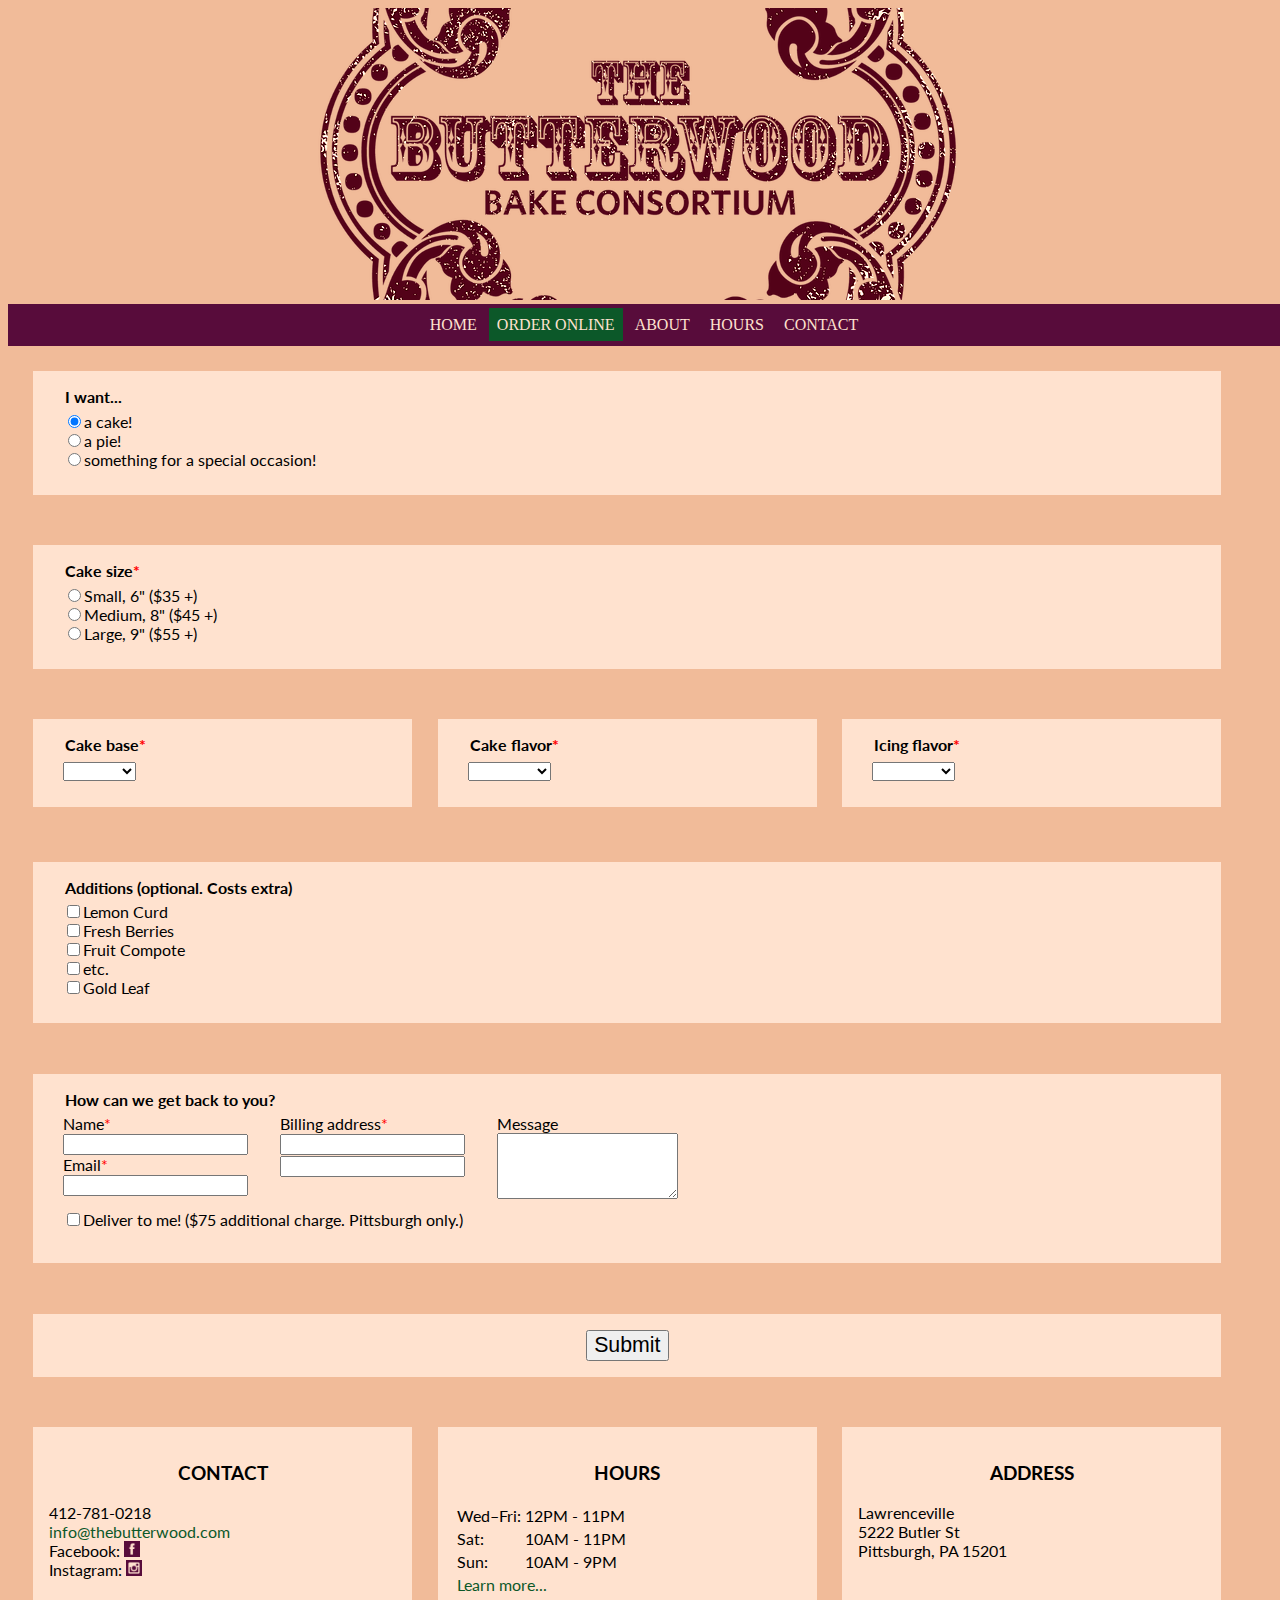
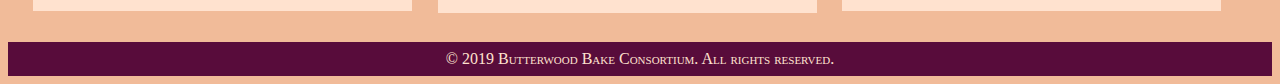
<file: orders.html>
<!DOCTYPE html>
<html>
<head>
	<meta charset="utf-8">
	<meta name="author" content="Jonathan Fischer">
	<meta name="keywords">
	<meta name="description">
	
	<title>Butterwood Bake Consortium</title>
	
	<!-- CSS -->
	<link rel="stylesheet" media="all" type="text/css" href="css/styles.css">
	<link rel="stylesheet" media="screen and (max-width: 640px)" type="text/css" href="css/stylesmobile.css">
	<link rel="stylesheet" media="all" type="text/css" href="css/jquery-ui.css">
	<link rel="stylesheet" media="all" type="text/css" href="css/jquery.lightbox.css">
	
	<!-- Javascript -->
	<script type="text/javascript" src="js/jquery-3.3.1.min.js"></script>
	<script type="text/javascript" src="js/jquery-ui.js"></script>
	<script type="text/javascript" src="js/jquery.lightbox.min.js"></script>
	<script type="text/javascript" src="js/scripts.js"></script>
	<script>
		$(function() {
			$('#gallery a').lightBox();
		});
	</script>
	
	<!-- Fonts -->
	<link href="https://fonts.googleapis.com/css?family=Lato" rel="stylesheet"> 
	
</head>
<body>
	<header>
		<a href="index.html"><img id="logo" src="images/logo.png"></a>
		<nav>
			<a href="index.html">HOME</a>
			<a href="orders.html" class="active">ORDER ONLINE</a>
			<a href="about.html">ABOUT</a>
			<a href="hours.html">HOURS</a>
			<a href="contact.html">CONTACT</a>
		</nav>
	</header>
	<div id="content">
		<div class="row">
			<div class="col_abc">
				<div class="mainpagebox">
					<fieldset>
						<legend>I want...</legend>
						<input type="radio" class="checkbox" name="pastryType" onclick="showCakeForm()" autocomplete="off" checked><label>a cake!</label><br>
						<input type="radio" class="checkbox" name="pastryType" onclick="showPieForm()" autocomplete="off"><label>a pie!</label><br>
						<input type="radio" class="checkbox" name="pastryType" onclick="showSpecialMessage()" autocomplete="off"><label>something for a special occasion!</label><br>
					</fieldset>
				</div>
			</div>
		</div>
	<div id="formbox">
		<form id="cakeForm">
			<div class="row">
				<div class="col_abc">
					<div class="mainpagebox">
						<fieldset>
							<legend>Cake size<span class="required" title="Required field">*</span></legend>
							<input type="radio" class="checkbox" name="cakeSize" required><label>Small, 6" ($35 +)</label><br>
							<input type="radio" class="checkbox" name="cakeSize" required><label>Medium, 8" ($45 +)</label><br>
							<input type="radio" class="checkbox" name="cakeSize" required><label>Large, 9" ($55 +)</label><br>
						</fieldset>
					</div>
				</div>
			</div>
			<div class="row">
				<div class="col_c">
					<div class="mainpagebox">
						<fieldset>
							<legend>Cake base<span class="required" title="Required field">*</span></legend>
							<select name="cakeBase" form="cakeForm" required>
								<option value=""></option>
								<option value="oliveOil">Olive Oil</option>
								<option value="vegan">Vegan</option>
							</select>
						</fieldset>
					</div>
				</div>
				<div class="col_c">
					<div class="mainpagebox">
						<fieldset>
							<legend>Cake flavor<span class="required" title="Required field">*</span></legend>
							<select name="cakeFlavor" form="cakeForm" required>
								<option value=""></option>
								<option value="chocolate">Chocolate</option>
								<option value="yellow">Yellow</option>
								<option value="etc">etc.</option>
							</select>
						</fieldset>
					</div>
				</div>
				<div class="col_c">
					<div class="mainpagebox">
						<fieldset>
							<legend>Icing flavor<span class="required" title="Required field">*</span></legend>
							<select name="icingFlavor" form="cakeForm" required>
								<option value=""></option>
								<option value="chocolate">Chocolate</option>
								<option value="vanilla">Vanilla</option>
								<option value="etc">etc.</option>
							</select>
						</fieldset>
					</div>
				</div>
			</div>
			<div class="row">
				<div class="col_abc">
					<div class="mainpagebox">
						<fieldset>
							<legend>Additions (optional. Costs extra)</legend>
							<input type="checkbox" class="checkbox" name="lemonCurd"><label>Lemon Curd</label><br>
							<input type="checkbox" class="checkbox" name="freshBerries"><label>Fresh Berries</label><br>
							<input type="checkbox" class="checkbox" name="fruitCompote"><label>Fruit Compote</label><br>
							<input type="checkbox" class="checkbox" name="etc"><label>etc.</label><br>
							<input type="checkbox" class="checkbox" name="goldLeaf"><label>Gold Leaf</label><br>

						</fieldset>
					</div>
				</div>
			</div>
			<div class="row">
				<div class="col_abc">
					<div class="mainpagebox">
						<fieldset>
							<legend>How can we get back to you?</legend>
							<div class="formwrapper">
								<label>Name<span class="required" title="Required field">*</span></label><br>
								<input type="text" name="name" required><br>
								<label>Email<span class="required" title="Required field">*</span></label><br>
								<input type="email" name="email" required>
							</div>
							<div class="formwrapper">
								<label>Billing address<span class="required" title="Required field">*</span></label><br>
								<input type="billingAddress" name="name" required><br>
								<input type="billingAddress2" name="email" required>
							</div>
							<div class="formwrapper">
								<label>Message</label><br>
								<textarea rows=4 cols=20 maxlength=250 name="message"></textarea>
							</div><br>
							<div style="clear: both; padding-top: .5em;">
								<input type="checkbox" class="checkbox" name="delivery" onclick="toggleDeliveryBox()" autocomplete="off"><label>Deliver to me! ($75 additional charge. Pittsburgh only.)</label>
							</div>
							<div style="padding-top: .5em;" id="deliveryAddress"></div>
						</fieldset>
					</div>
				</div>
			</div>
			<div class="row">
				<div class="col_abc">
					<div class="submitbox">
						<input type="submit" id="submit" value="Submit"><br>
					</div>
				</div>
			</div>
		</form>
	</div>
	<footer>
	<div class="row">
		<div class="col_c">
			<div class="footerbox" style="overflow: hidden;">
				<h3>CONTACT</h3>
				<p class="footer">
					412-781-0218<br>
					<a href="mailto:info@thebutterwood.com">info@thebutterwood.com</a><br>
					Facebook: <a href="https://www.facebook.com/thebutterwoodbakeconsortium" target="_blank"><img src="images/butterwood_fb.png" alt="@thebutterwoodbakeconsortium" class="socialLogo"></a><br>
					Instagram: <a href="https://www.instagram.com/thebutterwoodbakeconsortium/" target="_blank"><img src="images/butterwood_ig.png" alt="thebutterwoodbakeconsortium" class="socialLogo"></a>
				</p>
			</div>
		</div>
		<div class="col_c">
			<div class="footerbox">
				<h3>HOURS</h3>
				<table class="hours">
					<tbody>
						<tr><td>Wed–Fri:</td><td>12PM - 11PM</td></tr>
						<tr><td>Sat:</td><td>10AM - 11PM</td></tr>
						<tr><td>Sun:</td><td>10AM - 9PM</td></tr>
						<tr><td colspan=2><a class="hoursLink" href="hours.html">Learn more...</a></td></tr>
					</tbody>
				</table>
			</div>
		</div>
		<div class="col_c">
			<div class="footerbox">
				<h3>ADDRESS</h3>
				<p class="footer">
					Lawrenceville<br>
					5222 Butler St<br>
					Pittsburgh, PA 15201<br>
					&nbsp;
				</p>
			</div>
		</div>
	</div>
	<div id="footerbar">
		&copy; 2019 Butterwood Bake Consortium. All rights reserved.
	</div>
	</footer>
</body>
</html>
</file>
<file: css/styles.css>
body {
	background-color: #f1bb99;
}

/* Div Positioning */
	.row {
		/* border: 1px solid #f00; */
		/* background-color: #fff; */
		width: 100%;
		padding: 1%;
		margin: auto;
		clear: both;
		display: inline-block;
	}

	.col_ab {
		/* border: 1px solid; */
		background-color: #ffe2cf;
		width: 62%;
		height: 0;
		margin: 1%;
		float: left;
		text-align: center;
		padding-bottom: 30%;

	}

	.col_c {
		/* border: 1px solid; */
		width: 30%;
		margin: 1%;
		float: left;
	}
	
	.col_abc {
		width: 94%;
		margin: 1%;
	}
	
	.col_bc {
		width: 62%;
		margin: 1%;
		float: left;
	}
	
	

/* Header */
	header {
		text-align: center;
	}

	header img {
		z-index: -1;
	}

	nav {
		border: .25em solid #580c3b;
		background-color: #580c3b;
		padding: .5em;
		padding-left: 0;
		padding-right: 0;
		width: 100%;
		text-align: center;
	}

	nav a {
		color: #ffe2cf;
		padding: .5em;
		text-decoration: none;
	}
	
	nav a.active {
		background-color: #0c5829;
	}
	
	
	nav a:hover {
		background-color: #0c5829;
	}
	
/* Footer */
	#footerbar {
		/* border: 1px solid #f0f; */
		clear: both;
		text-align: center;
		background-color: #580c3b;
		color: #ffe2cf;
		padding: .5em;
		font-variant: small-caps;
	}
	
	.socialLogo {
		height: 1em;
		display: inline;
	}
	
	.hours {
		display: inline;
		border: 0;
	}
	
	.footerbox {
		background-color: #ffe2cf;
		padding: 1em;
		font-family: "Lato", sans-serif;
	}
	
	.footerbox h3 {
			text-align: center;
	}

/* Content */

	/* Shared */
		.mainpagebox {
			background-color: #ffe2cf;
			padding: 1em;
			margin: auto;
			font-family: "Lato", sans-serif;
			max-height: 100%;
		}
		
		p a:link, .hoursLink:link {
			color: #0c5829;
			text-decoration: none;
		}
		
		p a:hover, .hoursLink:hover {
			text-decoration: underline;
		}
		
		p a:active .hoursLink:active {
			color: #f1bb99;
		}
		
		p a:visited .hoursLink:visited {
			color: #580c3b;
			text-decoration: none;
		}
		
	/* Index */
		p.mainpage {
			font-size: 16pt;
		}
		
		.lightboxImg {
			/* border: 1px solid; */
			width: 30%;
			padding: 1%;
			float: left;
		}
		
		.buttonLink {
			text-decoration: none;
		}
		
		.buttonLink:hover {
			text-decoration: none;
		}
		
		.linkButton {
			display: inline;
			font-size: 16pt;
			font-family: Lato, sans-serif;
			text-decoration: none;
			cursor: pointer;
		}
		
		h1.indexHeader {
			font-size: 28pt;
			font-weight: bold;
		}
	
	/* Form */
		
		.submitbox {
			background-color: #ffe2cf;
			padding: 1em;
			font-family: "Lato", sans-serif;
			text-align: center;
		}
		
		#submit {
			font-size: 16pt;
		}
		
		span.required {
			color: #f00;
			cursor: help;
		}
		
		fieldset {
			border: none;
		}
		
		legend {
			font-weight: bold;
		}
		
		.formwrapper {
			float: left; 
			padding-right: 2em;
		}

	/* About */
		
		.news {
			margin-bottom: 0;
		}
		
		.newsList {
			margin-top: 0;
			list-style-type: none;
		}
		
		.mapbox2 {
			background-color: #ffe2cf;
			padding: 1em;
			margin: auto;
			font-family: "Lato", sans-serif;
			max-height: 100%;
		}
	
	/* Hours */
	
		iframe {
			width: 100%;
			height: 15em;
		}
</file>
<file: css/stylesmobile.css>
@media screen and (max-width: 640px){
	
	body {
		/* background-color: white; */
	
	}
	
	#logo {
		width: 75%;
	}
	
	.row {
		/* border: 1px solid #f00; */
		/* background-color: #fff; */
		width: 100%;
		margin: auto;
		clear: both;
		display: inline-block;
	}

	/* Convert three-column layout to one-column on mobile */
	.col_ab {
		/* border: 1px solid; */
		background-color: #ffe2cf;
		width: 94%;
		height: initial;
		margin: 1%;
		float: left;
		text-align: center;
		padding-bottom: 0;
	}

	
	.lightboxImg {
		/* border: 1px solid; */
		width: 94%;
		padding: 1%;
		float: left;
	}

	.col_c {
		/* border: 1px solid; */
		width: 94%;
		margin: 1%;
		float: left;
	}
	
	.col_abc {
		width: 94%;
		margin: 1%;
	}
	
	.col_bc {
		width: 94%;
		margin: 1%;
		float: left;
	}
	
	/* On mobile, make the nav bar thicker to make it easier to tap on. */
	nav {
		font-size: 10pt;
		padding: 1.25em;;
		padding-left: 0;
		padding-right: 0;
	}
	
	nav a {
		color: #ffe2cf;
		padding: .75em;
		padding-top: 1em;
		padding-bottom: 1em;
		text-decoration: none;
	}
	
	/*
	a.buttonLink {
		display: none;
	}
	
	.linkButton {
		display: none;
	}
	*/
	
	/* The extra map on that page is kinda in the way, so don't show that one */
	.mapbox2 {
		display: none;
	}
	
	/* On mobile, make checkboxes bigger so they're easier to tap on. */
	input.checkbox {
		width: 2.5em;
		height: 2.5em;
	}
	
	label {
		vertical-align: top;
	}
	
	.socialLogo {
		height: 2em;
		display: inline;
	}
}
</file>
